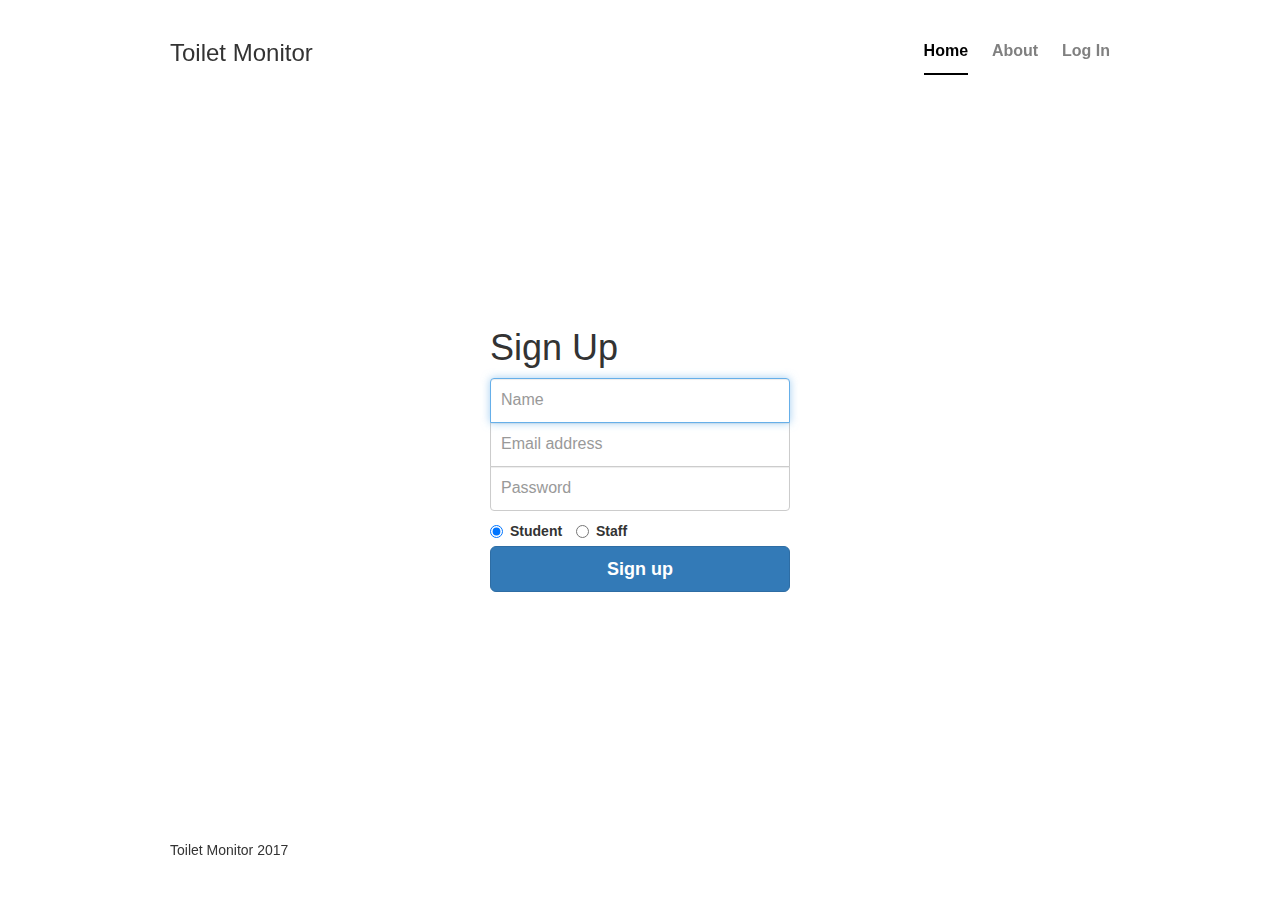
<file: index.html>
<!DOCTYPE html>
<html lang="en">
  <head>
    <meta charset="utf-8">
    <meta http-equiv="X-UA-Compatible" content="IE=edge">
    <meta name="viewport" content="width=device-width, initial-scale=1">
    <title>Toilet Monitor</title>
    <link href="bootstrap-3.3.7-dist/css/bootstrap.min.css" rel="stylesheet">
    <link href="css/cover.css" rel="stylesheet">
  </head>
  <body>

  <div class="site-wrapper">
    <div class="site-wrapper-inner">
      <div class="cover-container">

        <div class="masthead clearfix">
          <div class="inner">
            <h3 class="masthead-brand">Toilet Monitor</h3>
            <nav>
              <ul class="nav masthead-nav">
                <li class="active"><a href="index.html">Home</a></li>
                <li><a href="about.html">About</a></li>
                <li><a href="login.html">Log In</a></li>
              </ul>
            </nav>
          </div>
        </div>

        <div class="inner cover">
          <form class="form-signin signinstyling">
            <h1 class="cover-heading">Sign Up</h1>
            <label for="inputName" class="sr-only">Name</label>
            <input type="name" id="inputName" class="form-control" placeholder="Name" required autofocus>
            <label for="inputEmail" class="sr-only">Email address</label>
            <input type="email" id="inputEmail" class="form-control" placeholder="Email address" required>
            <label for="inputPassword" class="sr-only">Password</label>
            <input type="password" id="inputPassword" class="form-control" placeholder="Password" required>

            <div class="radio-inline">
              <label>
                <input type="radio" name="user"  checked="checked"> Student
              </label>
            </div>
            <div class="radio-inline">
              <label>
                <input type="radio" name="user"> Staff
              </label>
            </div>
            <!-- <button class="btn btn-lg btn-primary btn-block" type="submit">Sign up</button> -->
            <a href="dashboard2.html" class="btn btn-lg btn-primary btn-block">Sign up</a>
          </form>
        </div>

        <div class="mastfoot">
          <div class="inner">
            <!-- <p>Toilet Monitor © 2017</p> -->
            <p>Toilet Monitor 2017</p>
          </div>
        </div>
      </div>
    </div>
  </div>

    <script src="https://ajax.googleapis.com/ajax/libs/jquery/1.12.4/jquery.min.js"></script>
    <script src="bootstrap-3.3.7-dist/js/bootstrap.min.js"></script>
  </body>
</html>
</file>
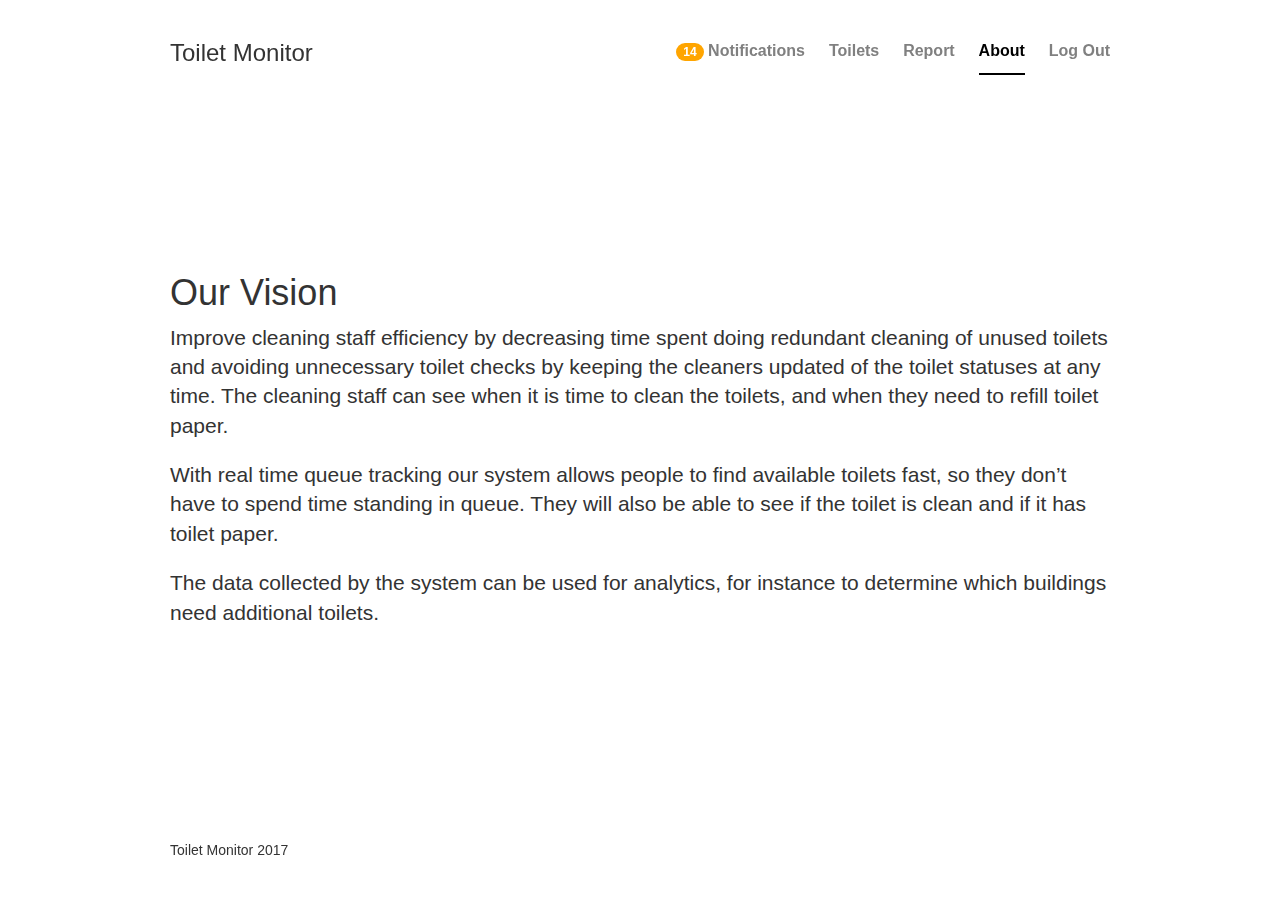
<file: about.html>
<!DOCTYPE html>
<html lang="en">
  <head>
    <meta charset="utf-8">
    <meta http-equiv="X-UA-Compatible" content="IE=edge">
    <meta name="viewport" content="width=device-width, initial-scale=1">
    <title>Toilet Monitor</title>
    <link href="bootstrap-3.3.7-dist/css/bootstrap.min.css" rel="stylesheet">
    <link href="css/cover.css" rel="stylesheet">
  </head>
  <body>

  <div class="site-wrapper">
    <div class="site-wrapper-inner">
      <div class="cover-container">

        <div class="masthead clearfix">
          <div class="inner">
            <h3 class="masthead-brand">Toilet Monitor</h3>
            <nav>
              <ul class="nav masthead-nav">
                <li><a href="notification.html"><span id="totalnotification" class="badge" style="background-color: orange">14</span> Notifications</a></li>
                <li><a href="dashboard2.html">Toilets</a></li>
                <li><a href="report.html">Report</a></li>
                <li class="active"><a href="about.html">About</a></li>
                <li><a href="index.html">Log Out</a></li>
              </ul>
            </nav>
          </div>
        </div>

        <div class="inner">

          <h1 class="cover-heading">Our Vision</h1>

          <p class="lead">
            Improve cleaning staff efficiency by decreasing time spent doing redundant
            cleaning of unused toilets and avoiding unnecessary toilet checks by keeping the cleaners updated of
            the toilet statuses at any time. The cleaning staff can see when it is time to clean the toilets, and
            when they need to refill toilet paper.
          </p>
          <p class="lead">
            With real time queue tracking our system allows people to find available toilets fast, so they
            don’t have to spend time standing in queue. They will also be able to see if the toilet is clean and
            if it has toilet paper.
          </p>
          <p class="lead">
            The data collected by the system can be used for analytics, for instance to determine which
            buildings need additional toilets.
          </p>

        </div>

        <div class="mastfoot">
          <div class="inner">
            <p>Toilet Monitor 2017</p>
          </div>
        </div>
      </div>
    </div>
  </div>

    <script src="https://ajax.googleapis.com/ajax/libs/jquery/1.12.4/jquery.min.js"></script>
    <script src="bootstrap-3.3.7-dist/js/bootstrap.min.js"></script>
  </body>
</html>
</file>
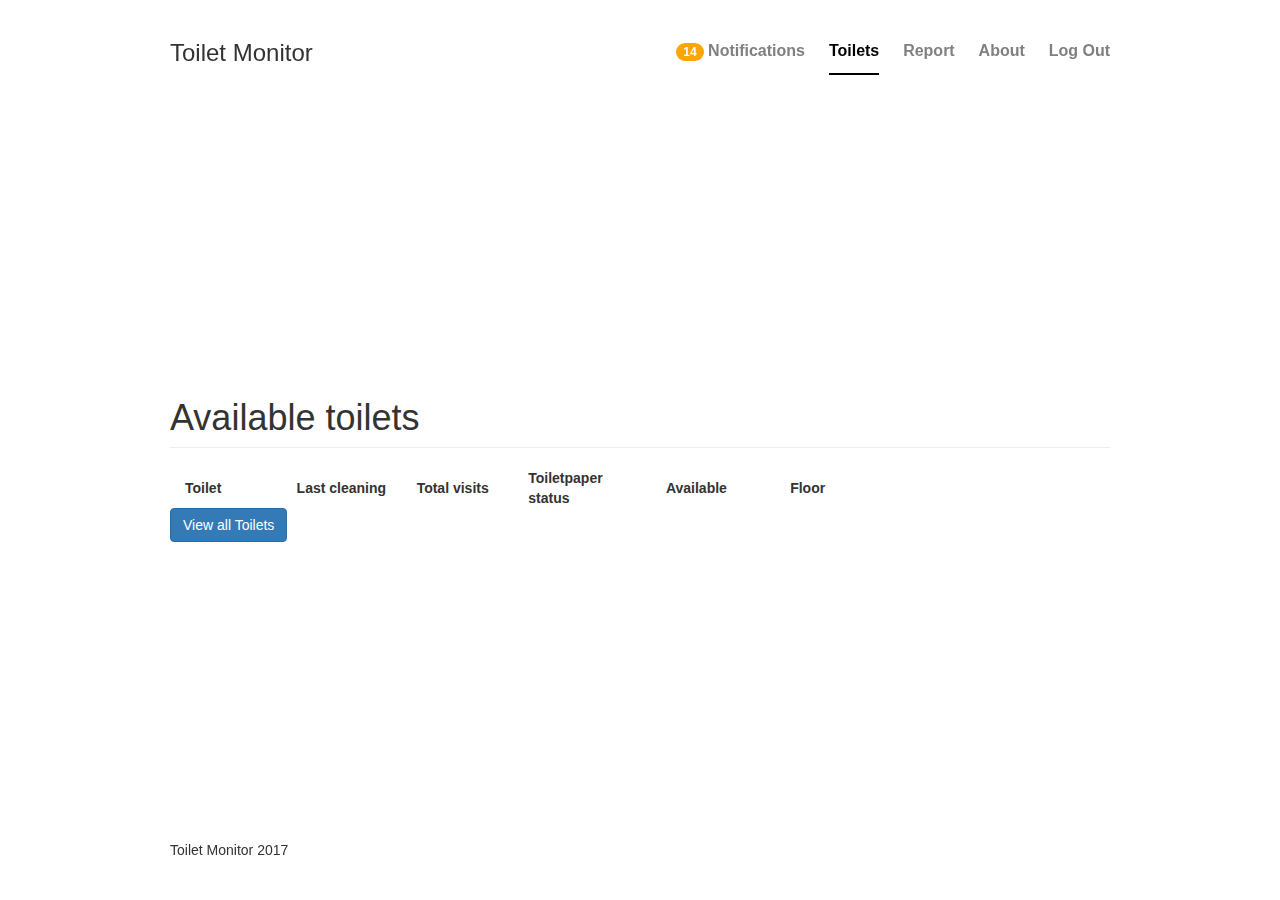
<file: dashboard2.html>
<!DOCTYPE html>
<html lang="en">
  <head>
    <meta charset="utf-8">
    <meta http-equiv="X-UA-Compatible" content="IE=edge">
    <meta name="viewport" content="width=device-width, initial-scale=1">
    <title>Toilet Monitor</title>
    <link href="bootstrap-3.3.7-dist/css/bootstrap.min.css" rel="stylesheet">
    <link rel="stylesheet" type="text/css" href="https://cdn.datatables.net/1.10.10/css/jquery.dataTables.css">
    <link href="css/cover.css" rel="stylesheet">
    <script type='text/javascript' src='https://api.mazemap.com/js/v1.2.5/mazemap.min.js'></script>
  </head>
  <body>

  <div class="site-wrapper">
    <div class="site-wrapper-inner">
      <div class="cover-container">

        <div class="masthead clearfix">
          <div class="inner">
            <h3 class="masthead-brand">Toilet Monitor</h3>
            <nav>
              <ul class="nav masthead-nav">
                <li><a href="notification.html"><span id="totalnotification" class="badge" style="background-color: orange">14</span> Notifications</a></li>
                <li class="active"><a href="dashboard2.html">Toilets</a></li>
                <li><a href="report.html">Report</a></li>
                <li><a href="about.html">About</a></li>
                <li><a href="index.html">Log Out</a></li>
              </ul>
            </nav>
          </div>
        </div>

        <div class="inner">
          <h1 class="page-header">Available toilets</h1>
          <div>
            <table id="example" class="display" width="100%">
                <thead>
                  <tr>
                    <th class="col-md-1">Toilet</th>
                    <th class="col-md-1">Last cleaning</th>
                    <th class="col-md-1">Total visits</th>
                    <th class="col-md-1">Toiletpaper status</th>
                    <th class="col-md-1">Available</th>
                    <th class="col-md-1">Floor</th>
                    <th class="col-md-2"></th>
                  </tr>
                </thead>
                <tbody>
                </tbody>
                <!-- <tfoot>
                  <tr>
                    <th class="col-md-2">Toilet</th>
                    <th class="col-md-2">Total visits</th>
                    <th class="col-md-1">Available</th>
                    <th class="col-md-1"></th>
                  </tr>
                </tfoot> -->
              </table>
            </div>
            <a href="map.html?view=alltoilets" class="btn  btn-primary">View all Toilets</a>
        </div>

        <div class="mastfoot">
          <div class="inner">
            <p>Toilet Monitor 2017</p>
          </div>
        </div>

      </div>
    </div>
  </div>

  <script src="https://ajax.googleapis.com/ajax/libs/jquery/1.12.4/jquery.min.js"></script>
  <script type="text/javascript" charset="utf8" src="https://cdn.datatables.net/1.10.10/js/jquery.dataTables.js"></script>
  <script type="text/javascript" charset="utf8" src="https://datatables.net/download/build/nightly/jquery.dataTables.js"></script>
  <script type="text/javascript" charset="utf8" src="https://cdn.datatables.net/scroller/1.2.0/js/dataTables.scroller.js"></script>
  <script type="application/javascript">
    $(document).ready( function () {
      var table = $('#example').DataTable( {
        dom: "frtiS",
        scrollY: 305,
        columnDefs: [
            { "orderable": false, "targets": 6 }
          ],
        "columns": [
                { "data": "toilets"},
                { "data": "cleaning"},
                { "data": "visits"},
                { "data": "paperlevel", "orderDataType": "dom-text" },
                { "data": "available", "orderDataType": "dom-text" },
                { "data": "floor"},
                { "data": "map"}
            ]
      } );
      //return back a sortable column
      $.fn.dataTable.ext.order['dom-text'] = function  ( settings, col )
      {
          return this.api().column( col, {order:'index'} ).nodes().map( function ( td, i ) {
              return $('input', td).val();
          } );
      };

      $('#example_filter > label > input').addClass("form-control")
      $('#example_filter > label > input').attr("placeholder", "Search")
      $('#example_filter > label').before("<span class='glyphicon glyphicon-search' aria-hidden='true'></span>");
      $('.dataTables_scrollBody').addClass("style-1")

      getToiletsFromMazemap(table);

    } );

    function updateNotification(){
      $("#totalnotification").text("1");
      // console.log("clicked")
    }
    window.onload = function() {
        if(!window.location.hash) {
            window.location = window.location + '#loaded';
            //5 sec
          //   setTimeout(function () {
          //     console.log("test")
          //      updateNotification();
          //  }, 3000);
        }
    }

  </script>
  <script src="bootstrap-3.3.7-dist/js/bootstrap.min.js"></script>
  <script src="dashboard.js"></script>
  </body>
</html>
</file>
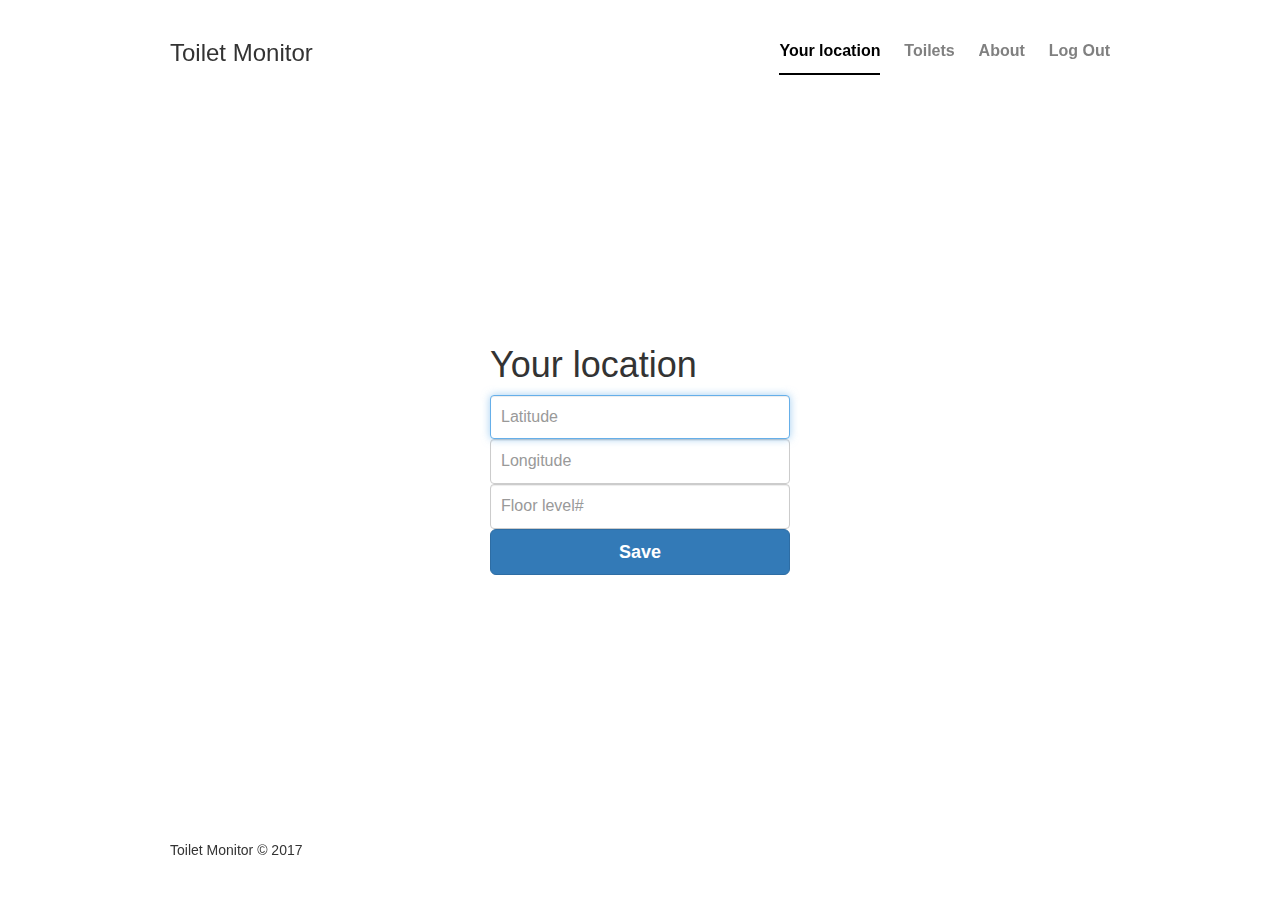
<file: location.html>
<!DOCTYPE html>
<html lang="en">
  <head>
    <meta charset="utf-8">
    <meta http-equiv="X-UA-Compatible" content="IE=edge">
    <meta name="viewport" content="width=device-width, initial-scale=1">
    <title>Toilet Monitor</title>
    <link href="bootstrap-3.3.7-dist/css/bootstrap.min.css" rel="stylesheet">
    <link href="css/cover.css" rel="stylesheet">
    <link rel="stylesheet" href="https://api.mazemap.com/js/v1.2.5/mazemap.min.css">
    <script type='text/javascript' src='https://api.mazemap.com/js/v1.2.5/mazemap.min.js'></script>
  </head>
  <body>

    <div class="site-wrapper">
      <div class="site-wrapper-inner">
        <div class="cover-container">

          <div class="masthead clearfix">
            <div class="inner">
              <h3 class="masthead-brand">Toilet Monitor</h3>
              <nav>
                <ul class="nav masthead-nav">
                  <li class="active"><a href="location.html">Your location</a></li>
                  <li><a href="dashboard2.html">Toilets</a></li>
                  <li><a href="about.html">About</a></li>
                  <li><a href="index.html">Log Out</a></li>
                </ul>
              </nav>
            </div>
          </div>

          <div class="inner cover">
            <!-- <h1 class="page-header">Choose your location</h1> -->
            <!-- <div class="inner" id='mazemap-container-location' style="width: 100%; height: 400px"></div> -->
            <form class="form-signin">
              <h1 class="cover-heading">Your location</h1>
              <label for="inputName" class="sr-only">Latitude</label>
              <input type="latitude" id="inputLatitude" class="form-control" placeholder="Latitude" required autofocus>
              <label for="inputEmail" class="sr-only">Longitude</label>
              <input type="longitude" id="inputLongitude" class="form-control" placeholder="Longitude" required>
              <label for="inputPassword" class="sr-only">Floorlevel</label>
              <input type="floorlevel" id="inputFloorlevel" class="form-control" placeholder="Floor level#" required>

              <input type="submit" name="submit" class="btn btn-lg btn-primary btn-block" value="Save"/>
            </form>
          </div>

          <div class="mastfoot">
            <div class="inner">
              <p>Toilet Monitor © 2017</p>
            </div>
          </div>

        </div>
      </div>
    </div>

    <script src="https://ajax.googleapis.com/ajax/libs/jquery/1.12.4/jquery.min.js"></script>
    <script src="bootstrap-3.3.7-dist/js/bootstrap.min.js"></script>
    <!-- <script>
      var map = Maze.map('mazemap-container-location', { campusloader: false });
    	//viewing all the toilets on campus
    	Maze.Instancer.getCampus(1).then(function(campus){
    		map.fitBounds(campus.getBounds());
    		campus.addTo(map).setActive().then( function(c) {
    			map.setZLevel(1);
    			map.getZLevelControl().show();
    		});
    	});
    </script> -->
    <script>
    $(document).ready(function() {
      $("#form-signin").submit(function(event){
          event.preventDefault();
          var latitude = $("#inputLatitude").val();
          var longitude = $("#inputLongitude").val();
          var floorlevel = $("#inputFloorlevel").val();
          console.log("test")
          if( latitude != "" && longitude != "" && floorlevel != "" )
          {
            event.preventDefault();
            console.log("test");
            window.location.href = "dashboard2.html?latitude=" + latitude + "&longitude=" + longitude + "" + "&floorlevel=" + floorlevel;
          }
      });
    });
    </script>

  </body>
</html>
</file>
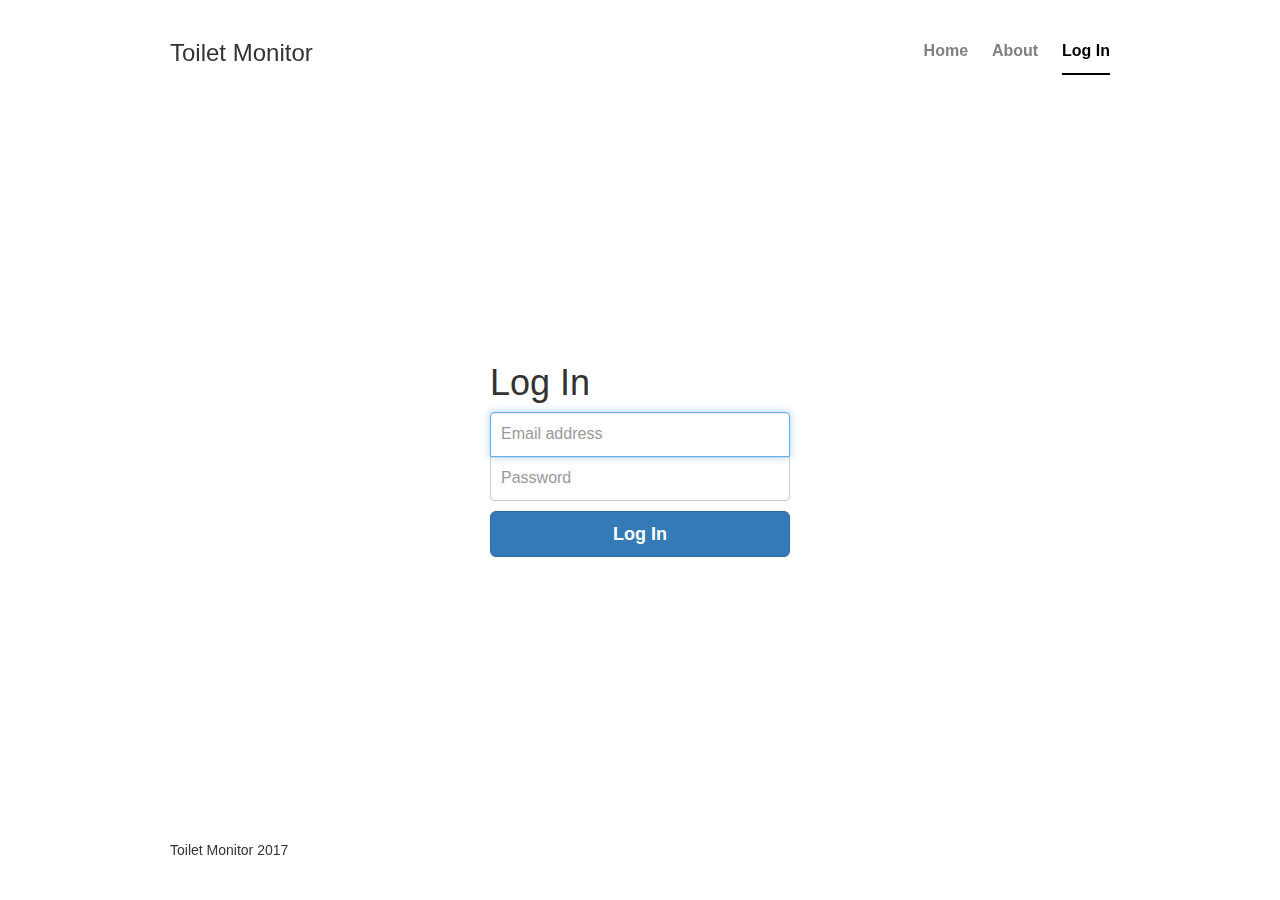
<file: login.html>
<!DOCTYPE html>
<html lang="en">
  <head>
    <meta charset="utf-8">
    <meta http-equiv="X-UA-Compatible" content="IE=edge">
    <meta name="viewport" content="width=device-width, initial-scale=1">
    <title>Toilet Monitor</title>
    <link href="bootstrap-3.3.7-dist/css/bootstrap.min.css" rel="stylesheet">
    <link href="css/cover.css" rel="stylesheet">
  </head>
  <body>

  <div class="site-wrapper">
    <div class="site-wrapper-inner">
      <div class="cover-container">

        <div class="masthead clearfix">
          <div class="inner">
            <h3 class="masthead-brand">Toilet Monitor</h3>
            <nav>
              <ul class="nav masthead-nav">
                <li><a href="index.html">Home</a></li>
                <li><a href="about.html">About</a></li>
                <li class="active"><a href="login.html">Log In</a></li>
              </ul>
            </nav>
          </div>
        </div>

        <div class="inner cover">
          <form class="form-signin">
            <h1 class="cover-heading">Log In</h1>
            <label for="inputEmail" class="sr-only">Email address</label>
            <input type="email" id="inputEmail" class="form-control" placeholder="Email address" required autofocus>
            <label for="inputPassword" class="sr-only">Password</label>
            <input type="password" id="inputPassword" class="form-control" placeholder="Password" required>
<!--
            <div class="checkbox">
              <label>
                <input type="checkbox" value="remember-me"> Remember me
              </label>
            </div>
-->
            <!-- <button class="btn btn-lg btn-primary btn-block" type="submit"><a href="dashboard2.html">Log In</a></button> -->
            <a href="dashboard2.html" class="btn btn-lg btn-primary btn-block">Log In</a>

          </form>
        </div>

        <div class="mastfoot">
          <div class="inner">
            <p>Toilet Monitor 2017</p>
          </div>
        </div>
      </div>
    </div>
  </div>

    <script src="https://ajax.googleapis.com/ajax/libs/jquery/1.12.4/jquery.min.js"></script>
    <script src="bootstrap-3.3.7-dist/js/bootstrap.min.js"></script>
  </body>
</html>
</file>
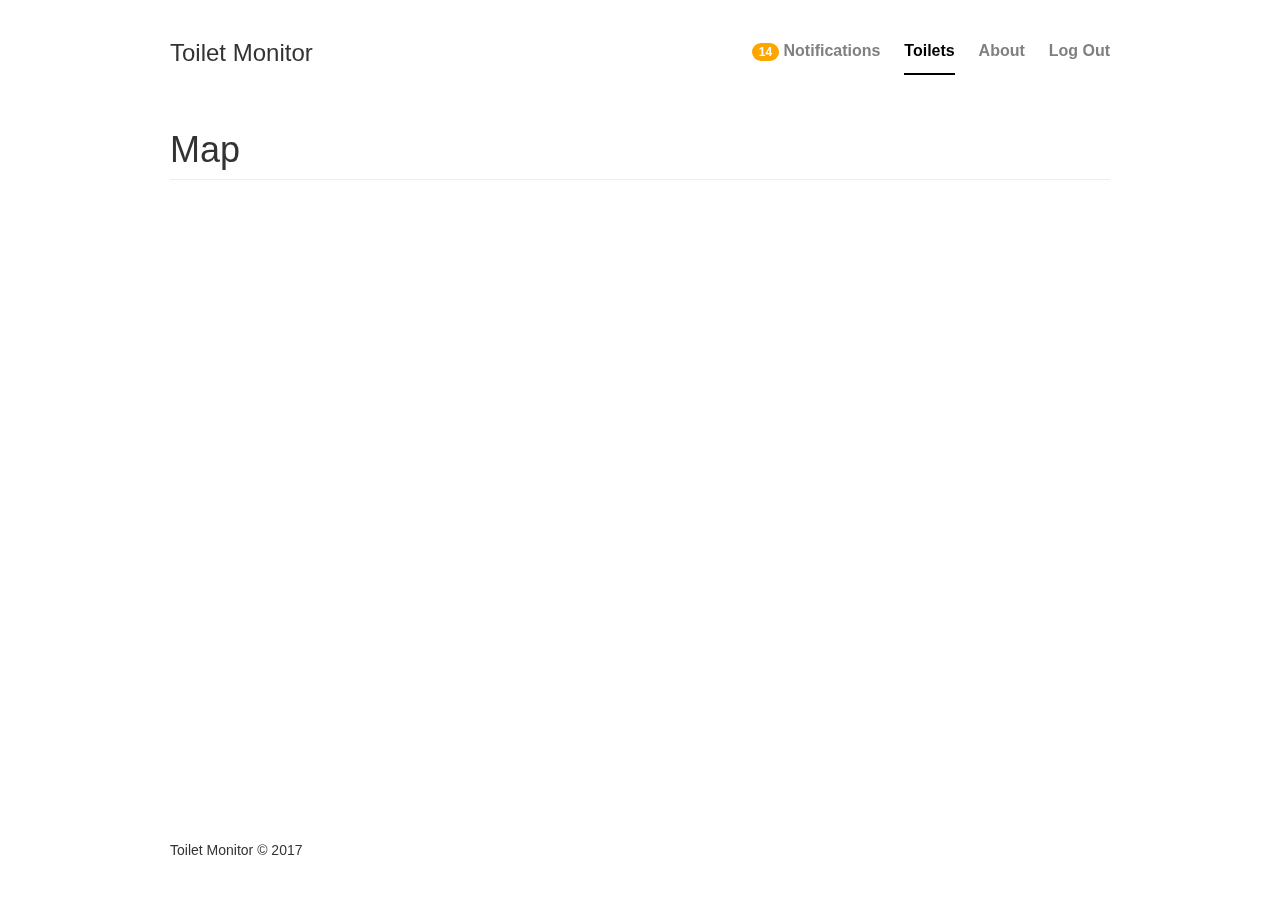
<file: map.html>
<!DOCTYPE html>
<html lang="en">
  <head>
    <meta charset="utf-8">
    <meta http-equiv="X-UA-Compatible" content="IE=edge">
    <meta name="viewport" content="width=device-width, initial-scale=1">
    <title>Toilet Monitor</title>
    <link href="bootstrap-3.3.7-dist/css/bootstrap.min.css" rel="stylesheet">
    <link href="css/cover.css" rel="stylesheet">
    <link rel="stylesheet" href="https://api.mazemap.com/js/v1.2.5/mazemap.min.css">
    <script type='text/javascript' src='https://api.mazemap.com/js/v1.2.5/mazemap.min.js'></script>
  </head>
  <body>

    <div class="site-wrapper">
      <div class="site-wrapper-inner">
        <div class="cover-container">

          <div class="masthead clearfix">
            <div class="inner">
              <h3 class="masthead-brand">Toilet Monitor</h3>
              <nav>
                <ul class="nav masthead-nav">
                  <li><a href="notification.html"><span id="totalnotification" class="badge" style="background-color: orange">14</span> Notifications</a></li>
                  <li class="active"><a href="dashboard.html">Toilets</a></li>
                  <li><a href="about.html">About</a></li>
                  <li><a href="index.html">Log Out</a></li>
                </ul>
              </nav>
            </div>

            <div class="inner">
              <h1 class="page-header">Map</h1>
              <div class="inner" id='mazemap-container' style="width: 100%; height: 400px">
              </div>
            </div>

          </div>

          <div class="mastfoot">
            <div class="inner">
              <p>Toilet Monitor © 2017</p>
            </div>
          </div>

        </div>
      </div>
    </div>

    <script src="https://ajax.googleapis.com/ajax/libs/jquery/1.12.4/jquery.min.js"></script>
    <script src="bootstrap-3.3.7-dist/js/bootstrap.min.js"></script>
    <script src="map.js"></script>
    <script>
    $(document).ready( function () {
      if(getAllUrlParams().view == "alltoilets"){
        viewAllToilets()
      }
      if (getAllUrlParams().view == "findtoilet"){
        findToilet();
      }
      window.onload = function() {
          if(!window.location.hash) {
              window.location = window.location + '#loaded';
              //5 sec
            //   setTimeout(function () {
            //      window.location.reload();
            //  }, 1000);
          }
      }
    });
    </script>
    <!-- <script>
    $(document).ready( function () {
      if(getAllUrlParams().view == "alltoilets"){
        viewAllToilets()
      }
      if (getAllUrlParams().view == "findtoilet"){
        findToilet();
      }
    });
    </script> -->
  </body>
</html>
</file>
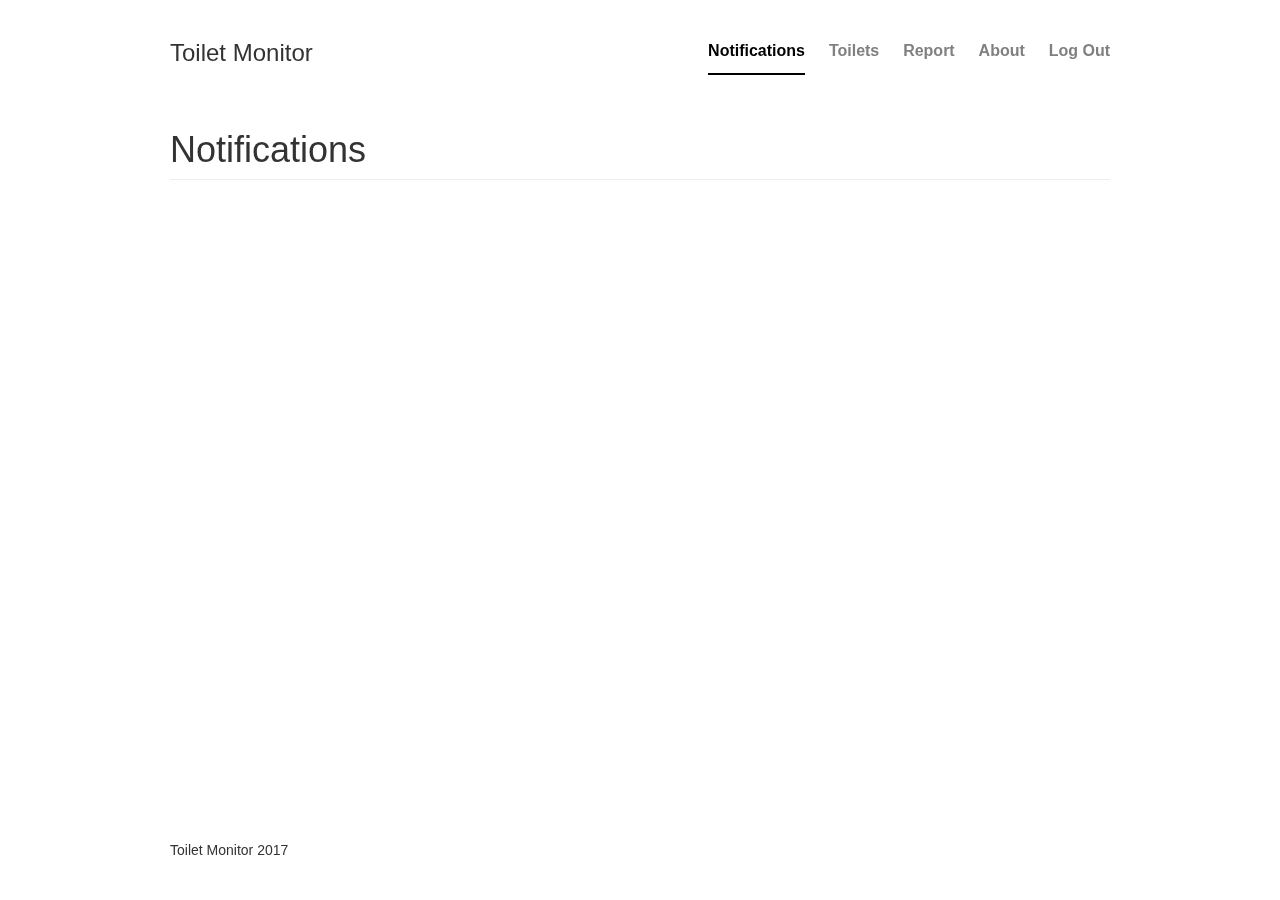
<file: notification.html>
<!DOCTYPE html>
<html lang="en">
  <head>
    <meta charset="utf-8">
    <meta http-equiv="X-UA-Compatible" content="IE=edge">
    <meta name="viewport" content="width=device-width, initial-scale=1">
    <title>Toilet Monitor</title>
    <link href="bootstrap-3.3.7-dist/css/bootstrap.min.css" rel="stylesheet">
    <link rel="stylesheet" type="text/css" href="https://cdn.datatables.net/1.10.10/css/jquery.dataTables.css">
    <link href="css/cover.css" rel="stylesheet">
    <script type='text/javascript' src='https://api.mazemap.com/js/v1.2.5/mazemap.min.js'></script>
  </head>
  <body>

  <div class="site-wrapper">
    <div class="site-wrapper-inner">
      <div class="cover-container">

        <div class="masthead clearfix">
          <div class="inner">
            <h3 class="masthead-brand">Toilet Monitor</h3>
            <nav>
              <ul class="nav masthead-nav">
                <li class="active"><a href="notification.html"><span id="totalnotification" class="badge" style="background-color: orange"></span> Notifications</a></li>
                <li><a href="dashboard2.html">Toilets</a></li>
                <li><a href="report.html">Report</a></li>
                <li><a href="about.html">About</a></li>
                <li><a href="index.html">Log Out</a></li>
              </ul>
            </nav>
          </div>

          <div class="inner">
            <h1 class="page-header">Notifications</h1>
            <div class="style-1" id="notifications"  style="overflow: auto; overflow-x: hidden; height: 420px">

            </div>
          </div>

        <div class="mastfoot">
          <div class="inner">
            <p>Toilet Monitor 2017</p>
          </div>
        </div>

      </div>
    </div>
  </div>

  <script src="https://ajax.googleapis.com/ajax/libs/jquery/1.12.4/jquery.min.js"></script>
  <script src="bootstrap-3.3.7-dist/js/bootstrap.min.js"></script>
  <script>
  Maze.Data.getPoisByCategoryAndCampusId(9, 1).then(function(results){
      var counterdisplay = 0;
      for (i = 0; i < 597; i++) {
        var lat;
        var lng;
        if(results["features"][i]["geometry"]["type"] == "Point"){
          lat = results["features"][i]["geometry"]["coordinates"][1];
          lng = results["features"][i]["geometry"]["coordinates"][0];
        } else {
          var xmin = results["features"][i]["geometry"]["coordinates"][0][0][0];
          var xmax = results["features"][i]["geometry"]["coordinates"][0][0][0];
          var ymin = results["features"][i]["geometry"]["coordinates"][0][0][1];
          var ymax = results["features"][i]["geometry"]["coordinates"][0][0][1];
          for (j = 1; j < results["features"][i]["geometry"]["coordinates"][0].length; j++){
            if (results["features"][i]["geometry"]["coordinates"][0][j][0] < xmin){
              xmin = results["features"][i]["geometry"]["coordinates"][0][j][0]
            }
            if (results["features"][i]["geometry"]["coordinates"][0][j][0] > xmax){
              xmax = results["features"][i]["geometry"]["coordinates"][0][j][0]
            }
            if (results["features"][i]["geometry"]["coordinates"][0][j][1] < ymin){
              ymin = results["features"][i]["geometry"]["coordinates"][0][j][1]
            }
            if (results["features"][i]["geometry"]["coordinates"][0][j][1] > ymax){
              ymax = results["features"][i]["geometry"]["coordinates"][0][j][1]
            }
          }
          lat = ymin + ((ymax-ymin)/2);
          lng = xmin + ((xmax-xmin)/2);
        }
        var id = results["features"][i]["properties"]["name"];
        var reportbutton = '<a href="report.html?toilet=' + id + '" class="btn btn-warning btn-xs">REPORT</a>'
        var startlat = (63.4183432 + 63.4181158) / 2
        var startlng = (10.4013652 + 10.4021806) / 2
        var startfloor = "1"
        var endlat = lat;
        var endlng = lng;
        var endfloor = results["features"][i]["properties"]["zLevel"];
        var href = "map.html?view=findtoilet" + "&startlat=" + startlat + "&startlng=" + startlng + "&startfloor=" + startfloor + "&endlat=" + endlat + "&endlng=" + endlng + "&endfloor=" + endfloor;

        var floorId = results["features"][i]["properties"]["floorId"];
        if(floorId == "301" || floorId == "374" || floorId == "168" || floorId == "155" || floorId == "349"){
          if (counterdisplay == 0){
          // if (false){
            $("#notifications").append('<div class="alert alert-danger"><a href="#" class="btn btn-success btn-xs updatenotification" data-dismiss="alert">CHECKED</a> <strong>Needs to be checked! </strong>Toilet: ' + id +
            ' (No activities in the past 30 days)<div style="float: right"><a href="' + href + '" class="btn btn-info btn-xs">MAP</a> ' + reportbutton + '</div></div>');
          }
          else if (counterdisplay == 1){
          // if (false){
            $("#notifications").append('<div class="alert alert-danger"><a href="#" class="btn btn-success btn-xs updatenotification" data-dismiss="alert">CHECKED</a> <strong>Needs to be checked! </strong>Toilet: ' + id +
            ' (User report: Toilet clogged)<div style="float: right"><a href="' + href + '" class="btn btn-info btn-xs">MAP</a> ' + reportbutton + '</div></div>');
          }
          else if (counterdisplay >= 2 && counterdisplay < 5){
          // if (counterdisplay == 3){
          // if (false){
            $("#notifications").append('<div class="alert alert-warning"><a href="#" class="btn btn-success btn-xs updatenotification" data-dismiss="alert">FILLED</a> <strong>Out of toilet paper! </strong>Toilet: ' + id +
            '<div style="float: right"><a href="' + href + '" class="btn btn-info btn-xs">MAP</a> ' + reportbutton + '</div></div>');
          }
          // else if (counterdisplay == 7 || counterdisplay == 9){
          //
          // }
          else {
          // if (counterdisplay >= 5){
          // if (false){
            $("#notifications").append('<div class="alert alert-info">' +
                                            '<a href="#" class="btn btn-primary btn-xs startcleaning">START</a> ' +
                                            '<button class="btn btn-success btn-xs updatefinished finished" value="' + id + '">FINISHED</button> ' +
                                            '<input type="hidden" value="' + href + '"/>' +
                                            '<strong>Needs cleaning! </strong>Toilet: ' + id +
                                            '<div style="float: right">' +
                                                '<a href="' + href + '" class="btn btn-info btn-xs">MAP</a> ' + reportbutton +
                                            '</div>' +
                                            '<span style="float: right; display:inline-block; width: 250px; color: red; visibility: hidden">Cleaning in progress...</span>' +
                                        '</div>');
          }
          counterdisplay += 1;
        }
      }
      $("#totalnotification").text($("#notifications").children().length);
      $(".updatenotification").each(function(){
        // $( this ).on("click", updateNotification);
        $( this ).on("click", updatefinished);
      });
      $(".updatefinished").each(function(){
        $( this ).on("click", updatefinished);
      });
      $(".finished").each(function(){
        $( this ).on("click", function(){
            $( this ).parent().removeClass( "alert-info" ).addClass( "alert-success" );
            var thisid = $( this ).val();
            var thishref = $( this ).next().val();
            var thisbtn = $( this ).next().next().val();
            $( this ).parent().text("").append('<strong>Toilet ' + thisid + ' is clean!</strong>' +
            '<div style="float: right"><a href="' + thishref + '" class="btn btn-info btn-xs">MAP</a> ' + '<a href="report.html?toilet=' + thisid + '" class="btn btn-warning btn-xs">REPORT</a>' + '</div>');
        });
      });
      $(".startcleaning").each(function(){
        $( this ).on("click", function(){
          $( this ).nextAll(':nth-child(5)').css("visibility", "visible");
        });
      });
  })


  function updateNotification(){
    $("#totalnotification").text($("#notifications").children().length-1);
    // console.log("clicked")
  }

  function updatefinished(){
    $("#totalnotification").text(parseInt($("#totalnotification").text())-1);
  }

  window.onload = function() {
      if(!window.location.hash) {
          window.location = window.location + '#loaded';
          //5 sec
        //   setTimeout(function () {
        //     // console.log("test")
        //     //  updateNotification();
        //     $("#notifications").prepend('<div class="alert alert-warning"><a href="#" class="btn btn-success btn-xs updatenotification" data-dismiss="alert">FILLED</a> <strong>Out of toilet paper! </strong>Toilet: ' + "F305" +
        //     '<div style="float: right"><a href="' + 'map.html?view=findtoilet&startlat=63.4182295&startlng=10.401772900000001&startfloor=1&endlat=63.41816212110567&endlng=10.4013351204324&endfloor=1' + '" class="btn btn-info btn-xs">MAP</a> ' + '<a href="#" class="btn btn-warning btn-xs">REPORT</a>' + '</div></div>').on("click", updateNotification);
        //     $("#totalnotification").text($("#notifications").children().length);
        //  }, 2000);
      }
  }

  </script>
  </body>
</html>
</file>
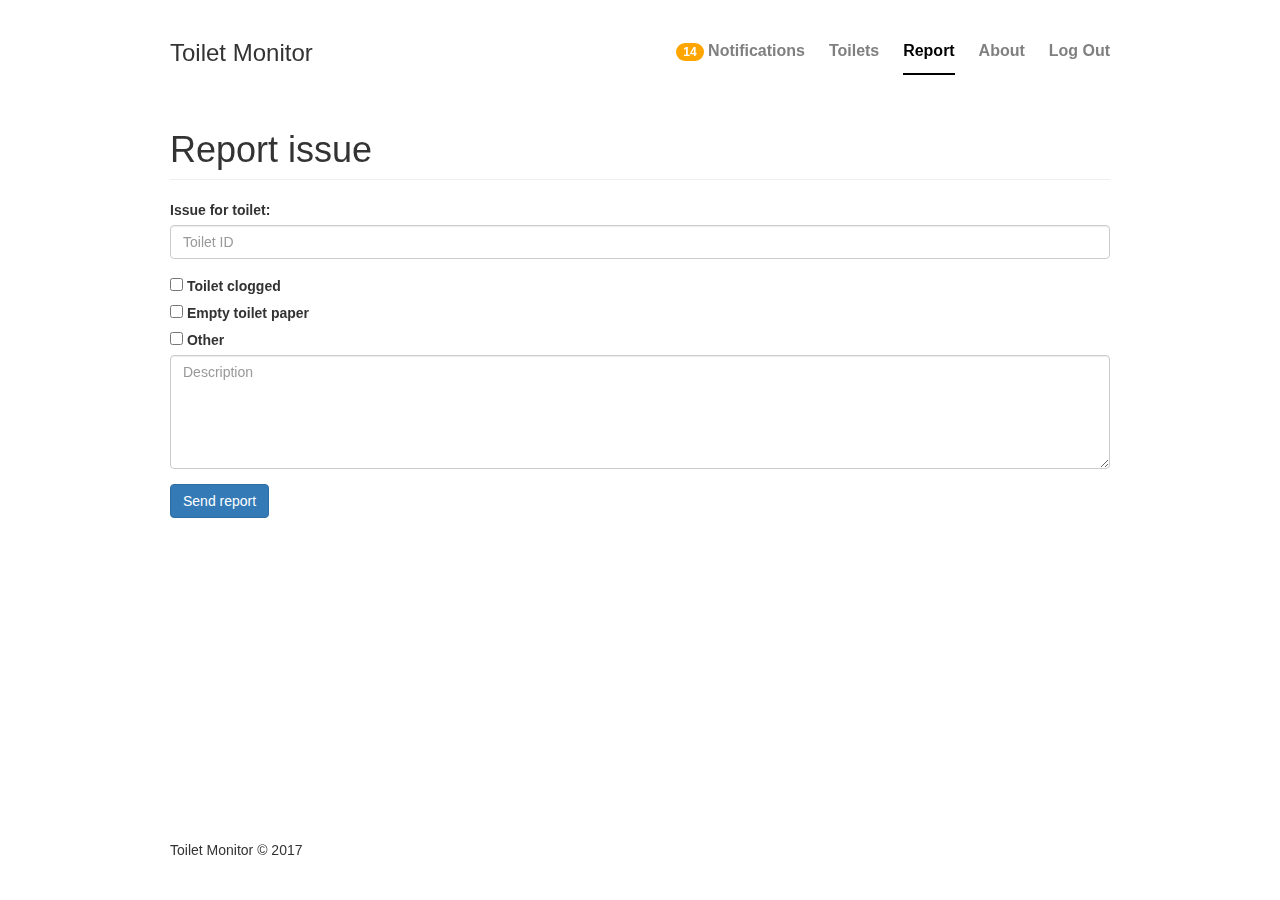
<file: report.html>
<!DOCTYPE html>
<html lang="en">
  <head>
    <meta charset="utf-8">
    <meta http-equiv="X-UA-Compatible" content="IE=edge">
    <meta name="viewport" content="width=device-width, initial-scale=1">
    <title>Toilet Monitor</title>
    <link href="bootstrap-3.3.7-dist/css/bootstrap.min.css" rel="stylesheet">
    <link rel="stylesheet" type="text/css" href="https://cdn.datatables.net/1.10.10/css/jquery.dataTables.css">
    <link href="css/cover.css" rel="stylesheet">
    <script type='text/javascript' src='https://api.mazemap.com/js/v1.2.5/mazemap.min.js'></script>
  </head>
  <body>

  <div class="site-wrapper">
    <div class="site-wrapper-inner">
      <div class="cover-container">

        <div class="masthead clearfix">
          <div class="inner">
            <h3 class="masthead-brand">Toilet Monitor</h3>
            <nav>
              <ul class="nav masthead-nav">
                <li><a href="notification.html"><span id="totalnotification" class="badge" style="background-color: orange">14</span> Notifications</a></li>
                <li><a href="dashboard2.html">Toilets</a></li>
                <li class="active"><a href="report.html">Report</a></li>
                <li><a href="about.html">About</a></li>
                <li><a href="index.html">Log Out</a></li>
              </ul>
            </nav>
          </div>

          <div class="inner">
            <h1 class="page-header">Report issue</h1>
            <div class="style-1" style="overflow: auto; overflow-x: hidden; height: 420px">
              <div id="emptydiv">
                <form>
                  <div class="form-group">
                    <label for="toilet">Issue for toilet:</label>
                    <input type="text" class="form-control" id="toilet" placeholder="Toilet ID">
                  </div>

                  <div class="form-check">
                    <label class="form-check-label">
                      <input type="checkbox" class="form-check-input">
                      Toilet clogged
                    </label>
                  </div>
                  <div class="form-check">
                    <label class="form-check-label">
                      <input type="checkbox" class="form-check-input">
                      Empty toilet paper
                    </label>
                  </div>

                  <div class="form-check">
                    <label class="form-check-label">
                      <input type="checkbox" class="form-check-input">
                      Other
                    </label>
                  </div>
                  <div class="form-group">
                    <!-- <label for="description">Description</label> -->
                    <textarea class="form-control" id="description" rows="5" placeholder="Description"></textarea>
                  </div>

                </form>
                <button id="sendid" class="btn btn-primary">Send report</button>
              </div>
            </div>
          </div>

        <div class="mastfoot">
          <div class="inner">
            <p>Toilet Monitor © 2017</p>
          </div>
        </div>

      </div>
    </div>
  </div>

  <script src="https://ajax.googleapis.com/ajax/libs/jquery/1.12.4/jquery.min.js"></script>
  <script src="bootstrap-3.3.7-dist/js/bootstrap.min.js"></script>
  <script>
    $("#sendid").click(function(){
      console.log("test")
      $("#emptydiv").empty();
      $("#emptydiv").append("<h4>Report successfully sent!</h4>");
    })
    function getAllUrlParams(url) {

      // get query string from url (optional) or window
      var queryString = url ? url.split('?')[1] : window.location.search.slice(1);

      // we'll store the parameters here
      var obj = {};

      // if query string exists
      if (queryString) {

        // stuff after # is not part of query string, so get rid of it
        queryString = queryString.split('#')[0];

        // split our query string into its component parts
        var arr = queryString.split('&');

        for (var i=0; i<arr.length; i++) {
          // separate the keys and the values
          var a = arr[i].split('=');

          // in case params look like: list[]=thing1&list[]=thing2
          var paramNum = undefined;
          var paramName = a[0].replace(/\[\d*\]/, function(v) {
            paramNum = v.slice(1,-1);
            return '';
          });

          // set parameter value (use 'true' if empty)
          var paramValue = typeof(a[1])==='undefined' ? true : a[1];

          // (optional) keep case consistent
          paramName = paramName.toLowerCase();
          paramValue = paramValue.toLowerCase();

          // if parameter name already exists
          if (obj[paramName]) {
            // convert value to array (if still string)
            if (typeof obj[paramName] === 'string') {
              obj[paramName] = [obj[paramName]];
            }
            // if no array index number specified...
            if (typeof paramNum === 'undefined') {
              // put the value on the end of the array
              obj[paramName].push(paramValue);
            }
            // if array index number specified...
            else {
              // put the value at that index number
              obj[paramName][paramNum] = paramValue;
            }
          }
          // if param name doesn't exist yet, set it
          else {
            obj[paramName] = paramValue;
          }
        }
      }

      return obj;
    }

    //console.log(getAllUrlParams().startlat); // 'shirt'
    //getAllUrlParams('http://test.com/?a=abc').a; // 'abc'

    // if(getAllUrlParams().view == "alltoilets"){
    // 	viewAllToilets()
    // }
    // if (getAllUrlParams().view == "findtoilet"){
    // 	findToilet();
    // }
    console.log(getAllUrlParams().toilet);
    var toiletvalue = getAllUrlParams().toilet;
    if(toiletvalue){
      $("#toilet").val(toiletvalue.toUpperCase());
    }

  </script>
  </body>
</html>
</file>
<file: css/cover.css>
/*
 * Globals
 */

/* Links */
a,
a:focus,
a:hover {
  color: #fff;
}

/*
 * Base structure
 */

html,
body {
  height: 100%;
  background-color: white;
  /*-webkit-box-shadow: inset 0 0 100px rgba(0,0,0,.5);*/
}

/* Extra markup and styles for table-esque vertical and horizontal centering */
.site-wrapper {
  display: table;
  width: 100%;
  height: 100%;
  min-height: 100%;

}
.site-wrapper-inner {
  display: table-cell;
  vertical-align: top;
}
.cover-container {
  margin-right: auto;
  margin-left: auto;
}

/* Padding for spacing */
.inner {
  padding: 30px;
}

/*
 * Header
 */
.masthead-brand {
  margin-top: 10px;
  margin-bottom: 10px;
}

.masthead-nav > li {
  display: inline-block !important;
}
.masthead-nav > li + li {
  margin-left: 20px;
}
.masthead-nav > li > a {
  padding-right: 0;
  padding-left: 0;
  font-size: 16px;
  font-weight: bold;
  color: grey;
  border-bottom: 2px solid transparent;
}
.masthead-nav > li > a:hover,
.masthead-nav > li > a:focus {
  color: black;
  background-color: transparent;
  border-bottom-color: #a9a9a9;
  border-bottom-color: rgba(255,255,255,.25);
}
.masthead-nav > .active > a,
.masthead-nav > .active > a:hover,
.masthead-nav > .active > a:focus {
  color: black;
  border-bottom-color: black;
}

@media (min-width: 768px) {
  .masthead-brand {
    float: left;
  }
  .masthead-nav {
    float: right;
  }
}


/*
 * Cover
 */

.cover {
  padding: 0 20px;
}
.cover .btn-lg {
  padding: 10px 20px;
  font-weight: bold;
}

/*
 * Affix and center
 */

@media (min-width: 768px) {
  /* Pull out the header and footer */
  .masthead {
    position: fixed;
    top: 0;
  }
  .mastfoot {
    position: fixed;
    bottom: 0;
  }
  /* Start the vertical centering */
  .site-wrapper-inner {
    vertical-align: middle;
  }
  /* Handle the widths */
  .masthead,
  .mastfoot,
  .cover-container {
    width: 100%; /* Must be percentage or pixels for horizontal alignment */
  }
}

@media (min-width: 992px) {
  .masthead,
  .mastfoot,
  .cover-container {
    width: 1000px;
  }
}


.form-signin {
  max-width: 330px;
  padding: 15px;
  margin: 0 auto;
}
.form-signin .form-signin-heading,
.form-signin .checkbox {
  margin-bottom: 10px;
}
.form-signin .checkbox {
  font-weight: normal;
}
.form-signin .form-control {
  position: relative;
  height: auto;
  -webkit-box-sizing: border-box;
     -moz-box-sizing: border-box;
          box-sizing: border-box;
  padding: 10px;
  font-size: 16px;
}
.form-signin .form-control:focus {
  z-index: 2;
}
.form-signin input[type="email"] {
  margin-bottom: -1px;
  border-bottom-right-radius: 0;
  border-bottom-left-radius: 0;
}
.form-signin input[type="password"] {
  margin-bottom: 10px;
  border-top-left-radius: 0;
  border-top-right-radius: 0;
}

.signinstyling input[type="email"] {
  margin-bottom: -1px;
  border-bottom-right-radius: 0;
  border-bottom-left-radius: 0;
  border-top-left-radius: 0;
  border-top-right-radius: 0;
}
.signinstyling input[type="password"] {
  margin-bottom: 10px;
  border-top-left-radius: 0;
  border-top-right-radius: 0;
}
.signinstyling input[type="name"] {
  border-bottom-right-radius: 0;
  border-bottom-left-radius: 0;
  margin-bottom: -1px;
}


.dataTables_info{
  visibility: hidden !important;
  font-size: 5px !important;
}

#example_filter{
  float:left !important;
}

#example_filter > label{
  font-size: 0 !important;
}

#example_filter > label > input{
  margin-left: 10px !important;
  margin-right: 10px;
  width: 275px;
}


.style-1::-webkit-scrollbar-track
{
	-webkit-box-shadow: inset 0 0 6px rgba(0,0,0,0.3);
	border-radius: 10px;
	background-color: #F5F5F5;
}

.style-1::-webkit-scrollbar
{
	width: 12px;
	background-color: #F5F5F5;
}

.style-1::-webkit-scrollbar-thumb
{
	border-radius: 10px;
	-webkit-box-shadow: inset 0 0 6px rgba(0,0,0,.3);
	/*background-color: #555;*/
  background-color: grey
}
</file>
